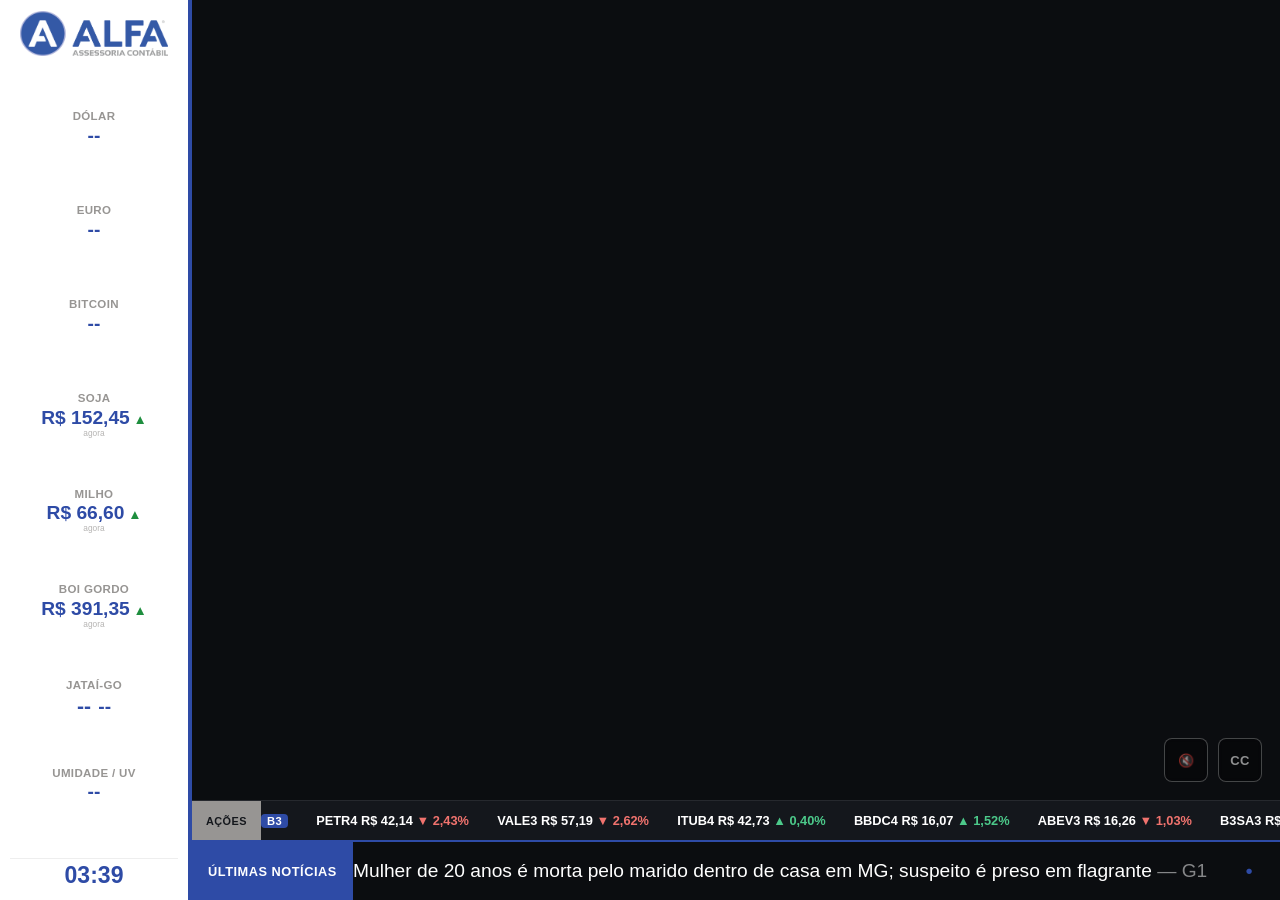
<file: index.html>
<!DOCTYPE html>
<html lang="pt-BR">
<head>
<meta charset="UTF-8">
<meta name="viewport" content="width=device-width, initial-scale=1.0">
<title>Mural ALFA</title>
<link rel="stylesheet" href="style.css">
</head>
<body>

  <div class="layout">

    <aside class="sidebar">
      <img src="assets/logo.png" alt="ALFA Assessoria Contábil" class="logo">

      <div class="indicators" id="indicators">
        <div class="indicator" id="ind-usd">
          <span class="label">Dólar</span>
          <span class="value">--</span>
          <span class="updated-at"></span>
        </div>
        <div class="indicator" id="ind-eur">
          <span class="label">Euro</span>
          <span class="value">--</span>
          <span class="updated-at"></span>
        </div>
        <div class="indicator" id="ind-btc">
          <span class="label">Bitcoin</span>
          <span class="value">--</span>
          <span class="updated-at"></span>
        </div>
        <div class="indicator" id="ind-soja">
          <span class="label">Soja</span>
          <span class="value">--</span>
          <span class="updated-at"></span>
        </div>
        <div class="indicator" id="ind-milho">
          <span class="label">Milho</span>
          <span class="value">--</span>
          <span class="updated-at"></span>
        </div>
        <div class="indicator" id="ind-boi">
          <span class="label">Boi Gordo</span>
          <span class="value">--</span>
          <span class="updated-at"></span>
        </div>
        <div class="indicator" id="ind-clima">
          <span class="label">Jataí-GO</span>
          <span class="value"><span class="weather-icon" id="clima-icone">--</span> --</span>
        </div>
        <div class="indicator" id="ind-umidade">
          <span class="label">Umidade / UV</span>
          <span class="value">--</span>
        </div>
      </div>

      <div class="clock" id="clock">--:--</div>
    </aside>

    <main class="main-area">
      <div class="video-wrap">
        <div id="yt-player"></div>
        <button id="cc-toggle" class="cc-btn" title="Ligar/desligar legenda" aria-label="Ligar/desligar legenda">CC</button>
        <button id="audio-toggle" class="cc-btn" title="Ligar/desligar som (começa mudo)" aria-label="Ligar/desligar som">🔇</button>
      </div>

      <div class="stocks-ticker">
        <div class="stocks-label">Ações</div>
        <div class="stocks-track-wrap">
          <div class="stocks-track" id="stocks-track">
            <span class="stock-item">Carregando cotações…</span>
          </div>
        </div>
      </div>

      <div class="ticker">
        <div class="ticker-label">Últimas notícias</div>
        <div class="ticker-track-wrap">
          <div class="ticker-track" id="ticker-track">
            <span class="ticker-item">Carregando notícias…</span>
          </div>
        </div>
      </div>
    </main>

  </div>

  <script src="https://www.youtube.com/iframe_api"></script>
  <script src="script.js"></script>
</body>
</html>
</file>
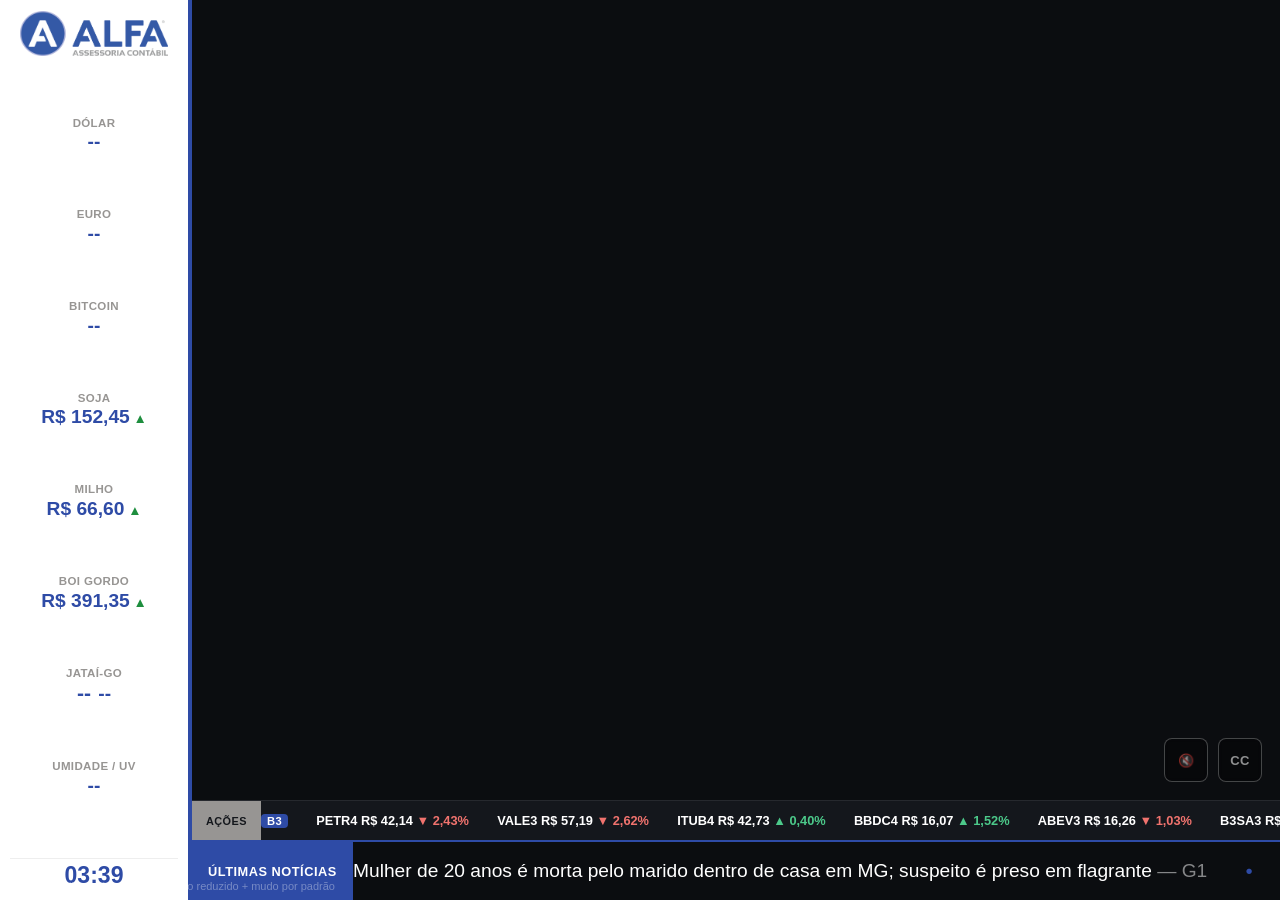
<file: teste-video/index.html>
<!DOCTYPE html>
<html lang="pt-BR">
<head>
<meta charset="UTF-8">
<meta name="viewport" content="width=device-width, initial-scale=1.0">
<title>Mural ALFA — teste qualidade vídeo</title>
<link rel="stylesheet" href="../style.css">
<style>
  /* Ajuste de teste: reduz a área física do vídeo (menos pixels pra
     compor/escalar na tela), além da qualidade já forçada no script.js.
     Só afeta esta pasta de teste — não mexe no ../style.css principal.
     Pra ajustar, mude só o número abaixo (0.5 = 50% do espaço atual). */
  :root { --video-scale: 0.5; }

  .video-wrap {
    display: flex;
    align-items: center;
    justify-content: center;
  }
  #yt-player {
    width: calc(var(--video-scale) * 100%);
    height: calc(var(--video-scale) * 100%);
  }

  /* botão extra de áudio (mudo por padrão), ao lado do botão de legenda */
  #audio-toggle { right: 72px; }
</style>
</head>
<body>

  <div class="layout">

    <aside class="sidebar">
      <img src="../assets/logo.png" alt="ALFA Assessoria Contábil" class="logo">

      <div class="indicators" id="indicators">
        <div class="indicator" id="ind-usd">
          <span class="label">Dólar</span>
          <span class="value">--</span>
        </div>
        <div class="indicator" id="ind-eur">
          <span class="label">Euro</span>
          <span class="value">--</span>
        </div>
        <div class="indicator" id="ind-btc">
          <span class="label">Bitcoin</span>
          <span class="value">--</span>
        </div>
        <div class="indicator" id="ind-soja">
          <span class="label">Soja</span>
          <span class="value">--</span>
        </div>
        <div class="indicator" id="ind-milho">
          <span class="label">Milho</span>
          <span class="value">--</span>
        </div>
        <div class="indicator" id="ind-boi">
          <span class="label">Boi Gordo</span>
          <span class="value">--</span>
        </div>
        <div class="indicator" id="ind-clima">
          <span class="label">Jataí-GO</span>
          <span class="value"><span class="weather-icon" id="clima-icone">--</span> --</span>
        </div>
        <div class="indicator" id="ind-umidade">
          <span class="label">Umidade / UV</span>
          <span class="value">--</span>
        </div>
      </div>

      <div class="clock" id="clock">--:--</div>
    </aside>

    <main class="main-area">
      <div class="video-wrap">
        <div id="yt-player"></div>
        <button id="cc-toggle" class="cc-btn" title="Ligar/desligar legenda" aria-label="Ligar/desligar legenda">CC</button>
        <button id="audio-toggle" class="cc-btn" title="Ligar/desligar som (começa mudo)" aria-label="Ligar/desligar som">🔇</button>
      </div>

      <div class="stocks-ticker">
        <div class="stocks-label">Ações</div>
        <div class="stocks-track-wrap">
          <div class="stocks-track" id="stocks-track">
            <span class="stock-item">Carregando cotações…</span>
          </div>
        </div>
      </div>

      <div class="ticker">
        <div class="ticker-label">Últimas notícias</div>
        <div class="ticker-track-wrap">
          <div class="ticker-track" id="ticker-track">
            <span class="ticker-item">Carregando notícias…</span>
          </div>
        </div>
      </div>
    </main>

  </div>

  <!-- Selo discreto só pra confirmar visualmente, na tela cheia do kiosk,
       que essa é a versão de teste (qualidade de vídeo forçada) e não a
       versão principal. Não depende do style.css compartilhado. -->
  <div style="position:fixed;bottom:6px;left:6px;z-index:20;font:11px/1.4 sans-serif;color:rgba(255,255,255,0.35);pointer-events:none;">
    TESTE · qualidade forçada + tamanho reduzido + mudo por padrão
  </div>

  <script src="https://www.youtube.com/iframe_api"></script>
  <script src="script.js"></script>
</body>
</html>
</file>
<file: style.css>
:root {
  --azul-alfa: #2E4BA6;
  --cinza-alfa: #979593;
  --bg-video: #0B0D10;
  --sidebar-w: 15vw;
  --sidebar-min: 170px;
  --ticker-h: 60px;
  --stocks-h: 40px;
}

* { box-sizing: border-box; }

html, body {
  margin: 0;
  padding: 0;
  width: 100vw;
  height: 100vh;
  overflow: hidden;
  background: var(--bg-video);
  font-family: -apple-system, "Segoe UI", Roboto, Arial, sans-serif;
}

.layout {
  display: flex;
  width: 100%;
  height: 100%;
}

/* ---------- Barra lateral ---------- */
.sidebar {
  width: var(--sidebar-w);
  min-width: var(--sidebar-min);
  flex-shrink: 0;
  height: 100%;
  background: #FFFFFF;
  border-right: 4px solid var(--azul-alfa);
  display: flex;
  flex-direction: column;
  align-items: center;
  padding: 1.2vh 0.8vw;
  gap: 1.2vh;
  overflow: hidden;
}

.logo {
  width: 88%;
  max-width: 220px;
  height: auto;
  object-fit: contain;
  flex-shrink: 0;
}

.indicators {
  flex: 1;
  width: 100%;
  display: flex;
  flex-direction: column;
  justify-content: space-evenly;
  align-items: center;
  gap: 0.6vh;
  overflow: hidden;
}

.indicator {
  display: flex;
  flex-direction: column;
  align-items: center;
  line-height: 1.2;
  width: 100%;
}

.indicator .label {
  font-size: clamp(11px, 0.9vw, 15px);
  color: var(--cinza-alfa);
  font-weight: 600;
  text-transform: uppercase;
  letter-spacing: 0.03em;
  white-space: nowrap;
}

.indicator .value {
  font-size: clamp(16px, 1.5vw, 24px);
  color: var(--azul-alfa);
  font-weight: 700;
  white-space: nowrap;
}

.weather-icon {
  font-size: 1.1em;
  margin-right: 2px;
}

.indicator .value.up::after { content: " ▲"; color: #1E8E3E; font-size: 0.7em; }
.indicator .value.down::after { content: " ▼"; color: #C5221F; font-size: 0.7em; }

/* "Atualizado há Xmin" — some quando ainda não há valor, fica sutil quando
   tudo está em dia, e chama atenção (âmbar) se passar do limite esperado
   sem uma atualização nova (ver LIMITE_ALERTA_MIN no script.js). */
.indicator .updated-at {
  font-size: clamp(8px, 0.65vw, 10px);
  color: var(--cinza-alfa);
  opacity: 0.7;
  white-space: nowrap;
  min-height: 1em;
}

.indicator .updated-at.stale {
  color: #C97A00;
  opacity: 1;
  font-weight: 600;
}

.clock {
  font-size: clamp(18px, 1.8vw, 28px);
  font-weight: 700;
  color: var(--azul-alfa);
  flex-shrink: 0;
  font-variant-numeric: tabular-nums;
  padding-top: 0.4vh;
  border-top: 1px solid #eee;
  width: 100%;
  text-align: center;
}

/* ---------- Área principal (vídeo + ticker) ---------- */
.main-area {
  flex: 1;
  height: 100%;
  display: flex;
  flex-direction: column;
  min-width: 0;
}

.video-wrap {
  position: relative;
  width: 100%;
  flex: 1;
  min-height: 0;
  background: var(--bg-video);
}

#yt-player {
  width: 100%;
  height: 100%;
}

#yt-player iframe {
  width: 100%;
  height: 100%;
  display: block;
}

/* Botão discreto de legenda */
.cc-btn {
  position: absolute;
  bottom: 18px;
  right: 18px;
  width: 44px;
  height: 44px;
  border-radius: 8px;
  border: 1px solid rgba(255,255,255,0.25);
  background: rgba(0,0,0,0.35);
  color: rgba(255,255,255,0.55);
  font-size: 13px;
  font-weight: 700;
  letter-spacing: 0.03em;
  cursor: pointer;
  backdrop-filter: blur(2px);
  transition: all 0.15s ease;
  z-index: 10;
}

.cc-btn:hover {
  background: rgba(0,0,0,0.75);
  color: #fff;
  border-color: rgba(255,255,255,0.6);
}

.cc-btn.active {
  background: var(--azul-alfa);
  color: #fff;
  border-color: var(--azul-alfa);
  opacity: 0.9;
}

/* Botão de áudio fica ao lado do botão de legenda */
#audio-toggle {
  right: 72px;
}

.espera-overlay {
  position: absolute;
  inset: 0;
  background: var(--bg-video);
  display: flex;
  align-items: center;
  justify-content: center;
  z-index: 5;
}

.espera-overlay span {
  color: rgba(255, 255, 255, 0.7);
  font-size: clamp(18px, 2vw, 32px);
  font-weight: 600;
  letter-spacing: 0.02em;
}

/* ---------- Faixa de notícias (ticker) ---------- */
.ticker {
  height: var(--ticker-h);
  flex-shrink: 0;
  display: flex;
  align-items: stretch;
  background: #0B0D10;
  border-top: 2px solid var(--azul-alfa);
  overflow: hidden;
}

.ticker-label {
  flex-shrink: 0;
  display: flex;
  align-items: center;
  padding: 0 16px;
  background: var(--azul-alfa);
  color: #fff;
  font-weight: 700;
  font-size: clamp(11px, 1vw, 14px);
  text-transform: uppercase;
  letter-spacing: 0.04em;
  white-space: nowrap;
}

.ticker-track-wrap {
  flex: 1;
  overflow: hidden;
  position: relative;
  display: flex;
  align-items: center;
}

.ticker-track {
  display: flex;
  align-items: center;
  white-space: nowrap;
  will-change: transform;
  animation: ticker-scroll linear infinite;
  animation-duration: 90s;
}

.ticker-item {
  color: #fff;
  font-size: clamp(16px, 1.5vw, 24px);
  padding: 0 3vw 0 0;
}

.ticker-item::before {
  content: "•";
  color: var(--azul-alfa);
  margin-right: 3vw;
  font-weight: 700;
}

.ticker-item:first-child::before {
  content: "";
  margin-right: 0;
}

/* ---------- Faixa de ações (B3 + EUA) ---------- */
.stocks-ticker {
  height: var(--stocks-h);
  flex-shrink: 0;
  display: flex;
  align-items: stretch;
  background: #14171C;
  border-top: 1px solid rgba(255,255,255,0.08);
  overflow: hidden;
}

.stocks-label {
  flex-shrink: 0;
  display: flex;
  align-items: center;
  padding: 0 14px;
  background: var(--cinza-alfa);
  color: #14171C;
  font-weight: 700;
  font-size: clamp(10px, 0.85vw, 12px);
  text-transform: uppercase;
  letter-spacing: 0.04em;
  white-space: nowrap;
}

.stocks-track-wrap {
  flex: 1;
  overflow: hidden;
  position: relative;
  display: flex;
  align-items: center;
}

.stocks-track {
  display: flex;
  align-items: center;
  white-space: nowrap;
  will-change: transform;
  animation: ticker-scroll linear infinite;
  animation-duration: 60s;
}

.stock-item {
  font-size: clamp(12px, 1vw, 15px);
  padding: 0 2.2vw 0 0;
  color: #fff;
  font-weight: 600;
}

.stock-item .stock-symbol { font-weight: 700; }

.stock-item .var-up { color: #4CC98A; }
.stock-item .var-down { color: #F0736E; }

.stock-group-tag {
  display: inline-block;
  font-size: 0.7em;
  font-weight: 700;
  padding: 1px 6px;
  border-radius: 4px;
  margin-right: 2.2vw;
  text-transform: uppercase;
  letter-spacing: 0.03em;
}

.stock-group-tag.br {
  background: var(--azul-alfa);
  color: #fff;
}

.stock-group-tag.us {
  background: #3C8C5E;
  color: #fff;
}

@keyframes ticker-scroll {
  from { transform: translateX(0); }
  to { transform: translateX(-50%); }
}
</file>
